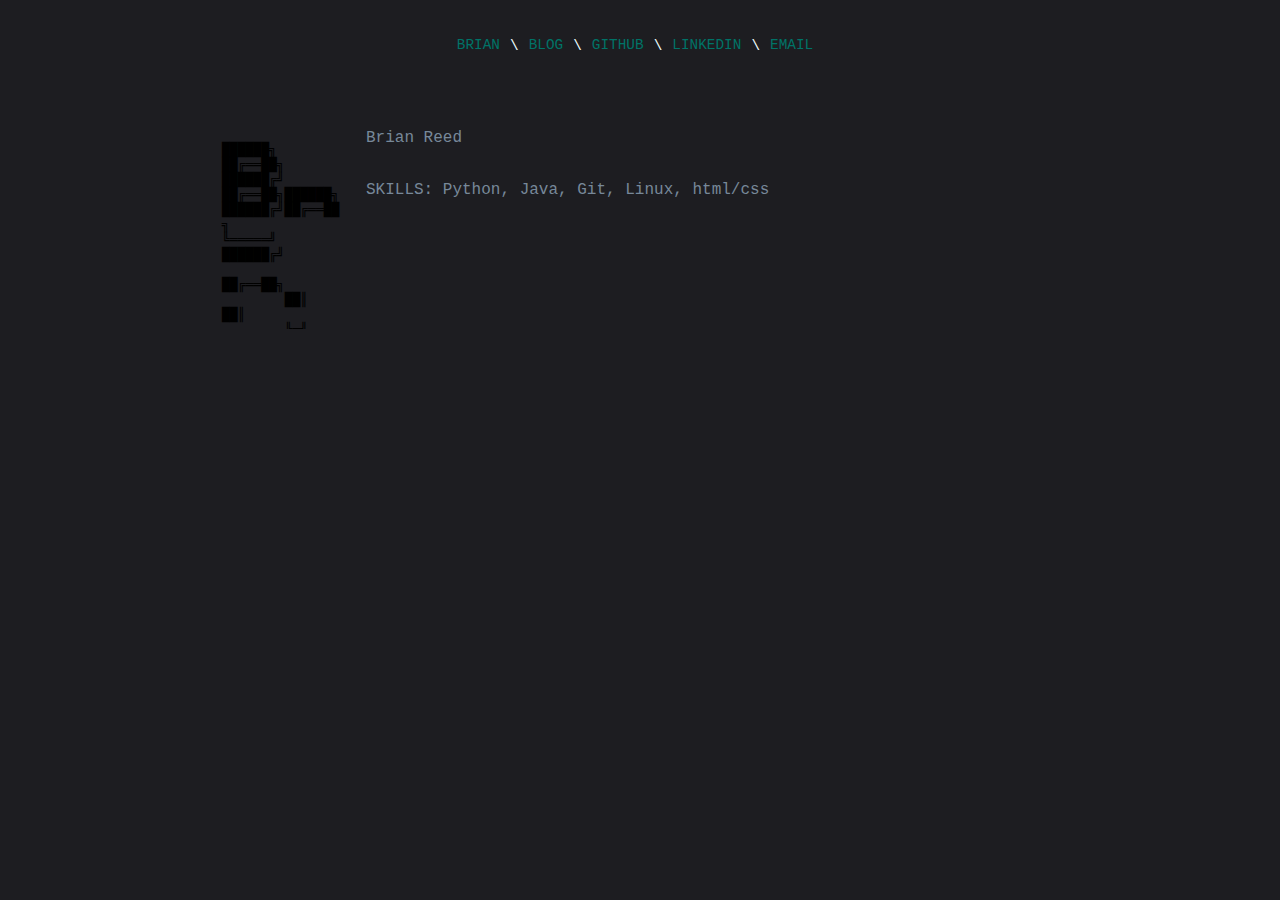
<file: index.html>
<!DOCTYPE html>
<!--
What are you some kind of hacker?
-->

<html lang="en">
  <head>
    <meta charset="utf-8">
    <title>Brian Reed's Personal Space</title>
    <link rel="stylesheet" href="./css/index_styles.css">
  </head>
  <body>
    <div class="container">
      <div class="nav">
        <div class="center">

          <div class="nav-link">
            <a href="index.html">Brian</a>
          </div>

          <div class="spacer-bar">
            \
          </div>

          <div class="nav-link">
            <a href="blog.html">Blog</a>
          </div>

          <div class="spacer-bar">
            \
          </div>

          <div class="nav-link">
            <a href="https://github.com/BRReed">Github</a>
          </div>

          <div class="spacer-bar">
            \
          </div>

          <div class="nav-link">
            <a href="https://www.linkedin.com/in/br-reed/">Linkedin</a>
          </div>

          <div class="spacer-bar">
            \
          </div>

          <div class="nav-link">
            <a href="mailto:b.r.reed@gmail.com">Email</a>
          </div>
        </div>
      </div>


    <div class="about-container">
      <div class="about-content">
        <div class="left-box">

          <embed src="br-left-box.txt" width="140" height="200">

        </div>
        <div class="right-box">
          <div class="about-title">

            Brian Reed
          </div>

          <div class="about-body">

              SKILLS:

              Python, Java, Git, Linux, html/css

          </div>
        </div>
      </div>
    </div>
    </div>
  </body>
</html>
</file>
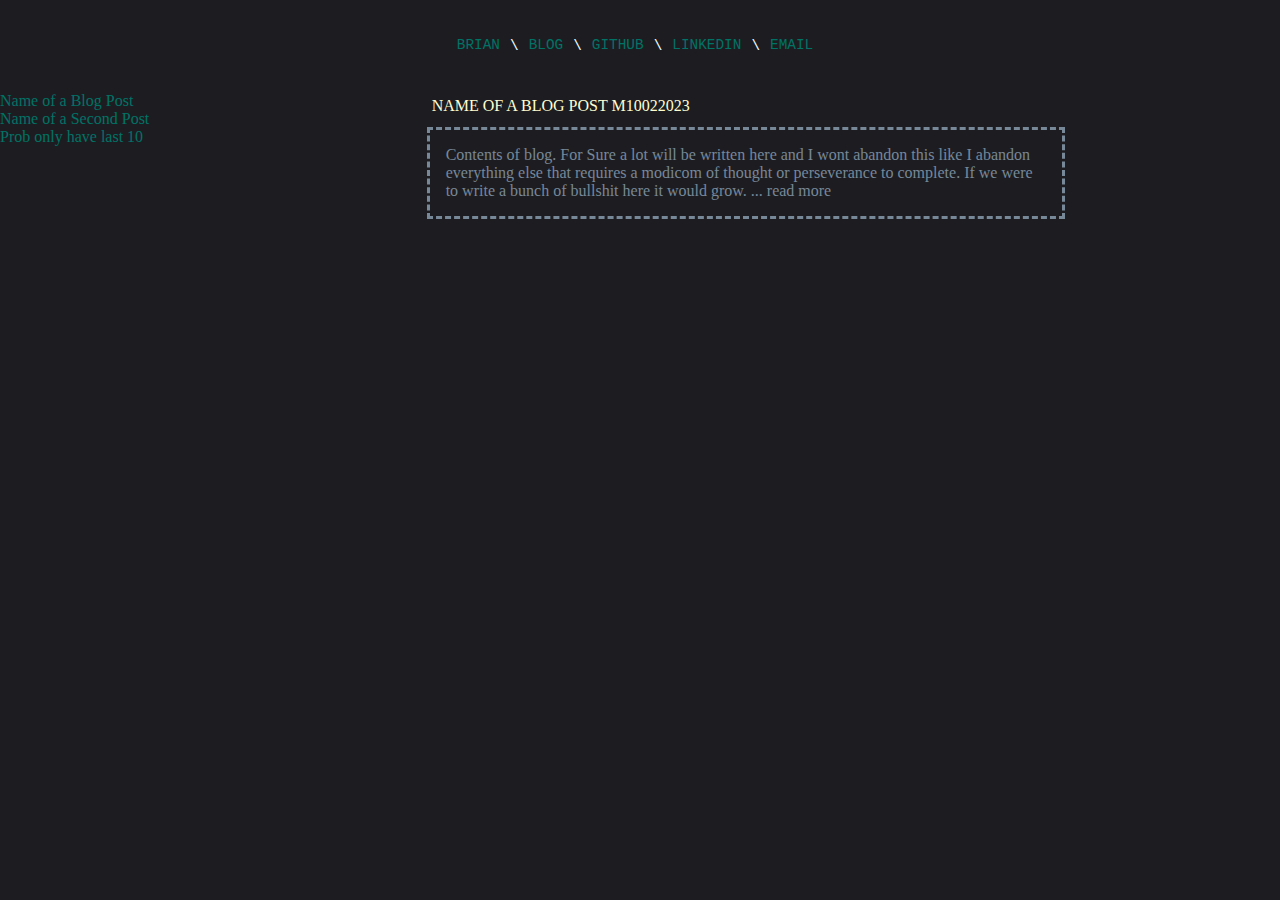
<file: blog.html>
<!DOCTYPE html>
<html>
  <head>
    <meta charset="utf-8" />
    <title>Brian Reed</title>
    <link rel="stylesheet" href="./css/blog_styles.css">
  </head>
  <body>
    <div class="container">
      <div class="nav">
        <div class="center">
  
          <div class="nav-link">
            <a href="index.html">Brian</a>
          </div>

          <div class="spacer-bar">
            \
          </div>

          <div class="nav-link">
            <a href="blog.html">Blog</a>
          </div>

          <div class="spacer-bar">
            \
          </div>

          <div class="nav-link">
            <a href="https://github.com/BRReed">Github</a>
          </div>

          <div class="spacer-bar">
            \
          </div>

          <div class="nav-link">
            <a href="https://www.linkedin.com/in/br-reed/">Linkedin</a>
          </div>

          <div class="spacer-bar">
            \
          </div>

          <div class="nav-link">
            <a href="mailto:b.r.reed@gmail.com">Email</a>
          </div>
        </div>
      </div>
    </div>
    <div class="main-container">
      <div class="blog-post-list">
        Name of a Blog Post<br>
        Name of a Second Post<br>
        Prob only have last 10
      </div>
      <div class="blog-container">
        <div class="blog-title">
          NAME OF A BLOG POST M10022023
        </div>
        <div class="blog-content">
          Contents of blog. For Sure a lot will be written here and I wont abandon
          this like I abandon everything else that requires a modicom of thought
          or perseverance to complete.
          If we were to write a bunch of bullshit here it would grow. ... read more
        </div>
      </div>
    </div>

  </body>
</html>
</file>
<file: css/index_styles.css>
/* Main Styles */

body {
    margin: 0px;
    background-color: #1d1d21;
    
}

.container {
    display: grid;
    grid-template-columns: 1fr;
    background-color: #1d1d21;
    color: azure;
}

.about-container {
    display: grid;
    font-family: "Console", "Lucida Console", "Courier New", monospace;
    grid-template-columns: 1fr;
    background-color: #1d1d21;
    color: lightslategrey;
    flex: 1;
}


/* Nav Bar Styles */

.nav {
    display: flex;
    align-items: center;
    justify-content: center;
    padding: 36px;
    font-family: "Console", "Lucida Console", "Courier New", monospace;
    font-size: 1rem;
    font-weight: lighter;
}

.center {
    display: flex;
    align-items: center;
}

.nav > .center > div {
    margin-right: 10px;
    font-size: 0.9em;
    text-transform: uppercase;
}

.name {
    color: #8a8a8a;
}

.nav-link {
    height: 19px;
    border-top: 1px solid transparent;
    transition: border-top 0.5s;
}

.nav-link a {
    color: #007367;
    text-decoration: none;
    transition: color 0.5s;
}

.nav-link a:hover {
    color: #00c4b4;

}

/* About Styles */

.about-content {
    display: flex;
    justify-content: center;
    padding: 16px;
    margin: 5px;
    font-weight: light;
}

.left-box {
    color: lightslategrey;
    padding: 16px;
    height: 500px;
    width: 120px;
}

.right-box div {
    display: flex;
    flex-direction: column;
    padding: 16px;
    height: 20px;
    width: 700px;
}
</file>
<file: css/blog_styles.css>
/* Main Styles */

body {
  margin: 0px;
  background-color: #1d1d21;
    
}

.container {
  display: grid;
  grid-template-columns: 1fr;
  background-color: #1d1d21;
  color: azure;
}

.about-container {
  display: grid;
  font-family: "Console", "Lucida Console", "Courier New", monospace;
  grid-template-columns: 1fr;
  background-color: #1d1d21;
  color: #fffdd0;
  flex: 1;
}


/* Nav Bar Styles */

.nav {
  display: flex;
  align-items: center;
  justify-content: center;
  padding: 36px;
  font-family: "Console", "Lucida Console", "Courier New", monospace;
  font-size: 1rem;
  font-weight: lighter;
}

.center {
  display: flex;
  align-items: center;
}

.nav > .center > div {
  margin-right: 10px;
  font-size: 0.9em;
  text-transform: uppercase;
}

.name {
  color: #8a8a8a;
}

.nav-link {
  height: 19px;
  border-top: 1px solid transparent;
  transition: border-top 0.5s;
}

.nav-link a {
  color: #007367;
  text-decoration: none;
  transition: color 0.5s;
}

.nav-link a:hover {
  color: #00c4b4;

}

/* Blog Styles */

.main-container {
  display: flex;
  flex-direction: row;


}

@media (max-width: 820px) {
  .main-container {
    flex-direction: column;
  }

  .main-container .blog-post-list {
    flex: 100%;
  }

  .main-container .blog-container {
    flex: 100%;
  }
}

.main-container .blog-post-list {
  flex: 50%;
  color: #007367;
  width: 500px;

}

.main-container .blog-container {
  flex: 100%;
}


.blog-container .blog-title {
  display: flex;
  text-justify: left;
  margin: 5px;
  height: 25px;
  font-weight: light;
  color: #fffdd0;
}

.blog-container .blog-content {
  display: flex;
  justify-content: center;
  color: lightslategrey;
  border-style: dashed;
  mask-border-width: 2px;
  padding: 16px;
  height: auto;
  width: 600px;
}
</file>
